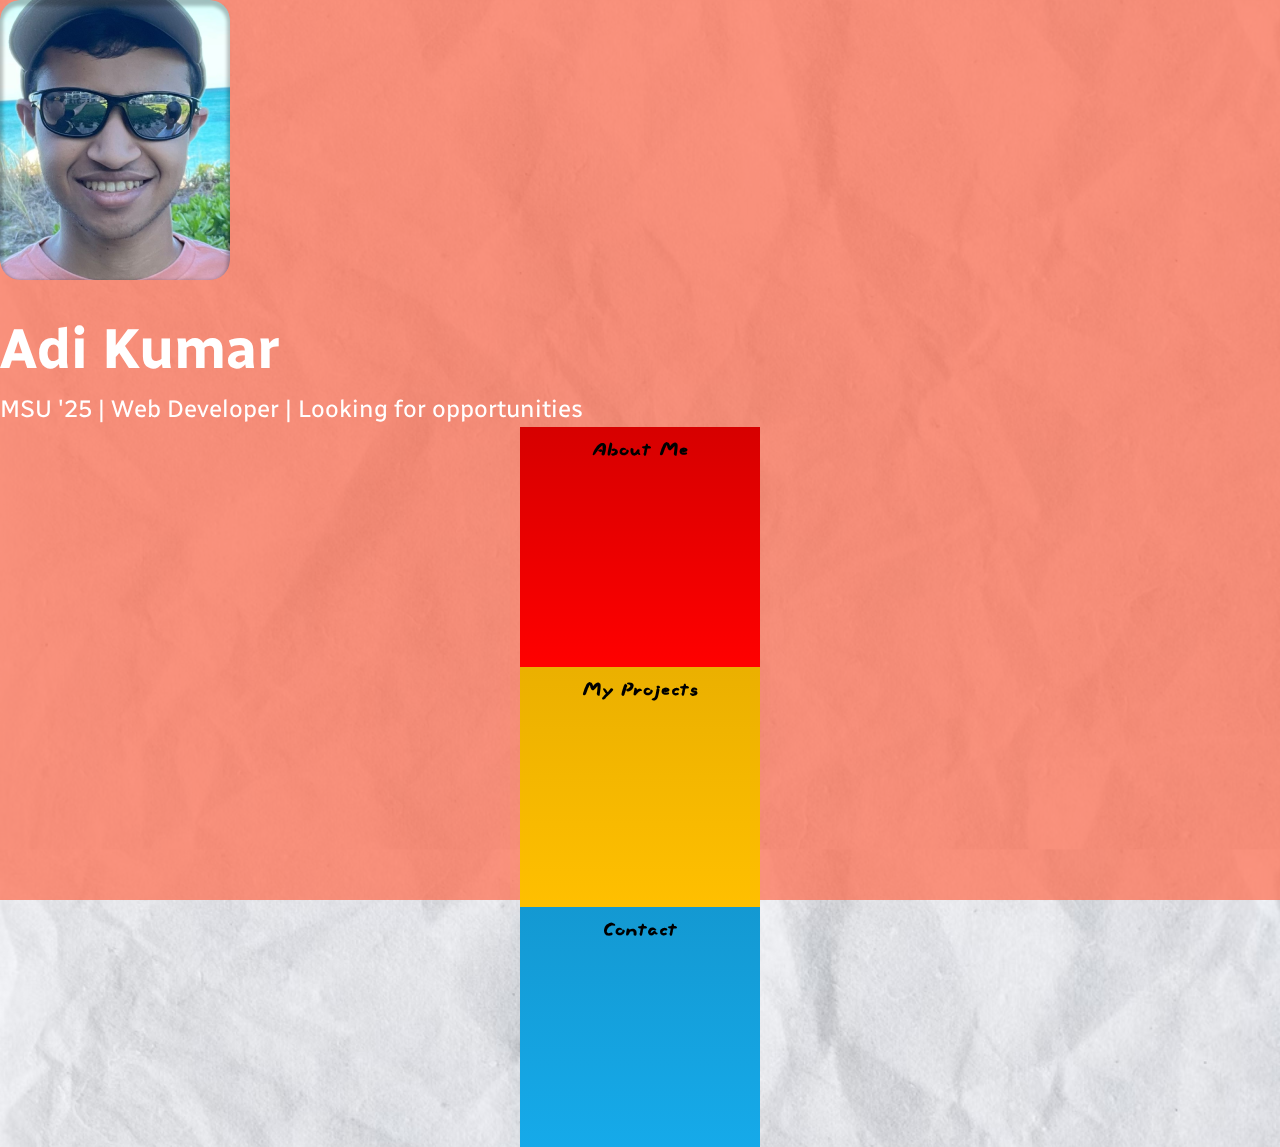
<file: index.html>
<!DOCTYPE html>
<html lang="en">
<head>
    <meta charset="UTF-8">
    <meta name="viewport" content="width=device-width, initial-scale=1.0">
    <title>Adi Kumar's Portfolio</title>
    <link rel="stylesheet" href="https://cdn.jsdelivr.net/npm/bootstrap@4.1.3/dist/css/bootstrap.min.css" integrity="sha384-MCw98/SFnGE8fJT3GXwEOngsV7Zt27NXFoaoApmYm81iuXoPkFOJwJ8ERdknLPMO" crossorigin="anonymous">
    <link rel="stylesheet" href="styles.css">
</head>
<body>
<!--NOTE: I used ChatGPT to assist with certain parts of this project, any time you see comments like this in the html or css file, it's AI generated.
However, note that ChatGPT doesn't always do that, for instance this page's structure was made with AI assistance.

Link to the conversation (contact if you can't see it): https://chat.openai.com/c/4937a7f6-a6f0-4b07-8476-4b39948fe224-->
<div class="container text-center">
    <div class="row my-4">
        <div class="col">
                <img src="profile.png" alt="Picture of me" class="profile-image">
            <h1>Adi Kumar</h1>
            <p class="caption">MSU '25 | Web Developer | Looking for opportunities</p>
        </div>
    </div>

    <div class="row">
        <div class="col-md-4 mb-3 d-flex align-items-center justify-content-center">
            <a href="about.html">
                <div class="card about-card shadow p-3 mb-5 bg-body rounded">
                    <div class="card-body">
                        <h2>About Me</h2>
                    </div>
                </div>
            </a>
        </div>

        <div class="col-md-4 mb-3 d-flex align-items-center justify-content-center">
            <a href="projects.html">
                <div class="card proj-card shadow p-3 mb-5 bg-body rounded">
                    <div class="card-body">
                        <h2>My Projects</h2>
                    </div>
                </div>
            </a>
        </div>
        
        <div class="col-md-4 mb-3 d-flex align-items-center justify-content-center">
            <a href="contact.html">
                <div class="card contact-card shadow p-3 mb-5 bg-body rounded">
                    <div class="card-body">
                        <h2>Contact</h2>
                    </div>
                </div>
            </a>
        </div>
    </div>
</div>

</body>
</html>
</file>
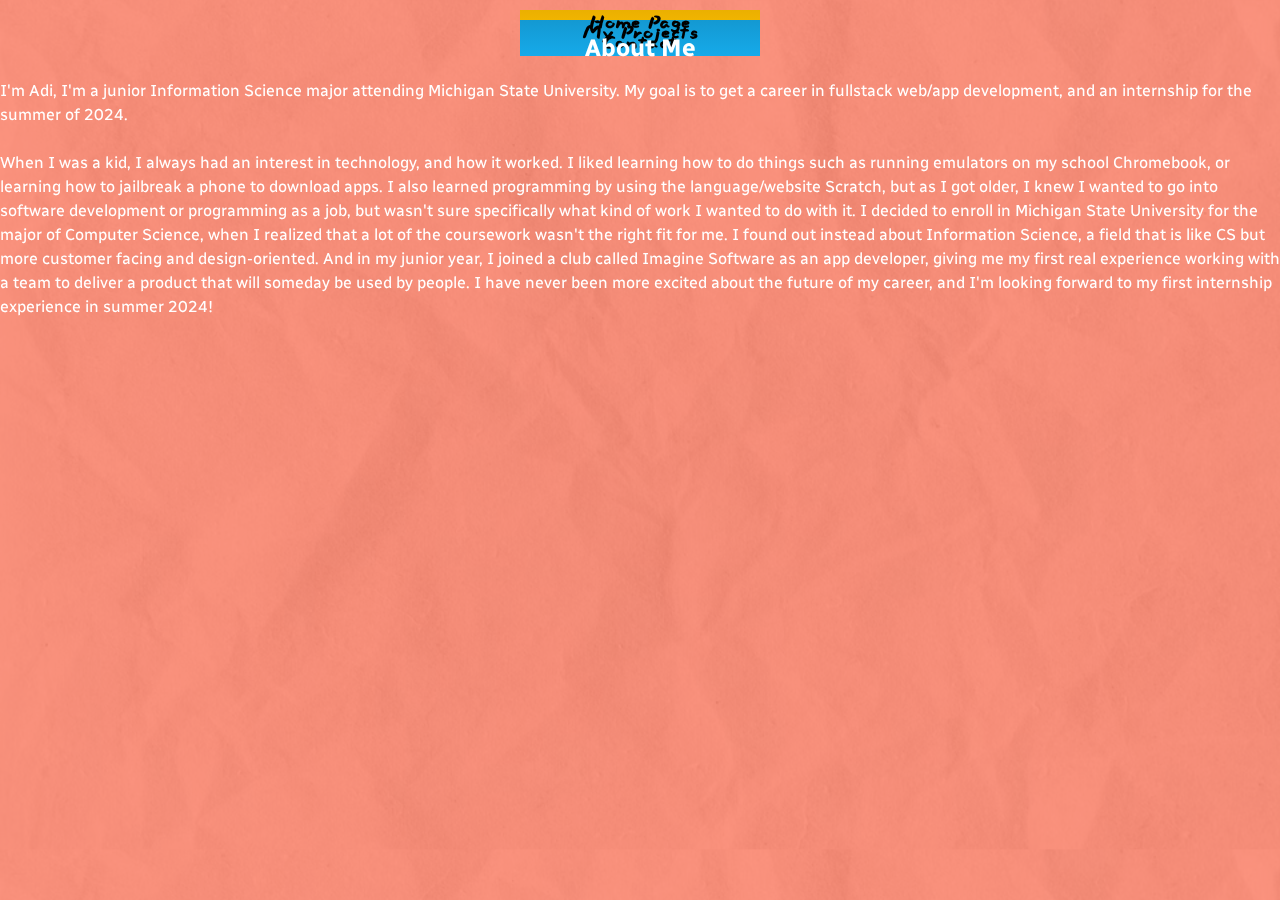
<file: about.html>
<!DOCTYPE html>
<html lang="en">
<head>
    <meta charset="UTF-8">
    <meta name="viewport" content="width=device-width, initial-scale=1.0">
    <title>Adi Kumar's Portfolio</title>
    <link rel="stylesheet" href="https://cdn.jsdelivr.net/npm/bootstrap@4.1.3/dist/css/bootstrap.min.css" integrity="sha384-MCw98/SFnGE8fJT3GXwEOngsV7Zt27NXFoaoApmYm81iuXoPkFOJwJ8ERdknLPMO" crossorigin="anonymous">
    <link rel="stylesheet" href="styles.css">
</head>
<body>
    <header>

        <div class="container text-center">
            <div class="row">
                <div class="col-md-4 mb-3 d-flex align-items-center justify-content-center">
                    <div class="header-card h-75">
                        <a href="index.html">
                            <div class="bg-danger bg-gradient shadow p-3 mb-5 bg-body rounded">
                                <div class="card-body">
                                    <h2>Home Page</h2>
                                </div>
                            </div>
                        </a>
                    </div>
                </div>

                <div class="col-md-4 mb-3 d-flex align-items-center justify-content-center">
                    <div class="header-card h-75">
                        <a href="projects.html">
                            <div class="proj-card shadow p-3 mb-5 bg-body rounded">
                                <div class="card-body">
                                    <h2>My Projects</h2>
                                </div>
                            </div>
                        </a>
                    </div>
                </div>

                <div class="col-md-4 mb-3 d-flex align-items-center justify-content-center">
                    <div class="header-card h-75">
                        <a href="contact.html">
                            <div class="contact-card shadow p-3 mb-5 bg-body rounded">
                                <div class="card-body">
                                    <h2>Contact</h2>
                                </div>
                            </div>
                        </a>
                    </div>
                </div>
            </div>
        </div>
    </header>

    
        <div class="container">
            <div class="row my-4">
                <div class="col">
                    <main class="bodyarea">
                        <h2 id="about">About Me</h2>
                        <p class="paragraph">I'm Adi, I'm a junior Information Science major attending Michigan State University. My goal is to get a career in fullstack web/app development, and an internship for the summer of 2024.
                        <br>
                        <br>
                        When I was a kid, I always had an interest in technology, and how it worked. I liked learning how to do things such as running emulators on my school Chromebook, or learning how to jailbreak a phone to download apps. I also learned programming by using the language/website Scratch, but as I got older, I knew I wanted to go into software development or programming as a job, but wasn't sure specifically what kind of work I wanted to do with it. I decided to enroll in Michigan State University for the major of Computer Science, when I realized that a lot of the coursework wasn't the right fit for me. I found out instead about Information Science, a field that is like CS but more customer facing and design-oriented. And in my junior year, I joined a club called Imagine Software as an app developer, giving me my first real experience working with a team to deliver a product that will someday be used by people. I have never been more excited about the future of my career, and I'm looking forward to my first internship experience in summer 2024!
                        </p>
                        <br>
                       
                    </main>
                </div>
            </div>
        </div>
        
    
</body>
</html>
</file>
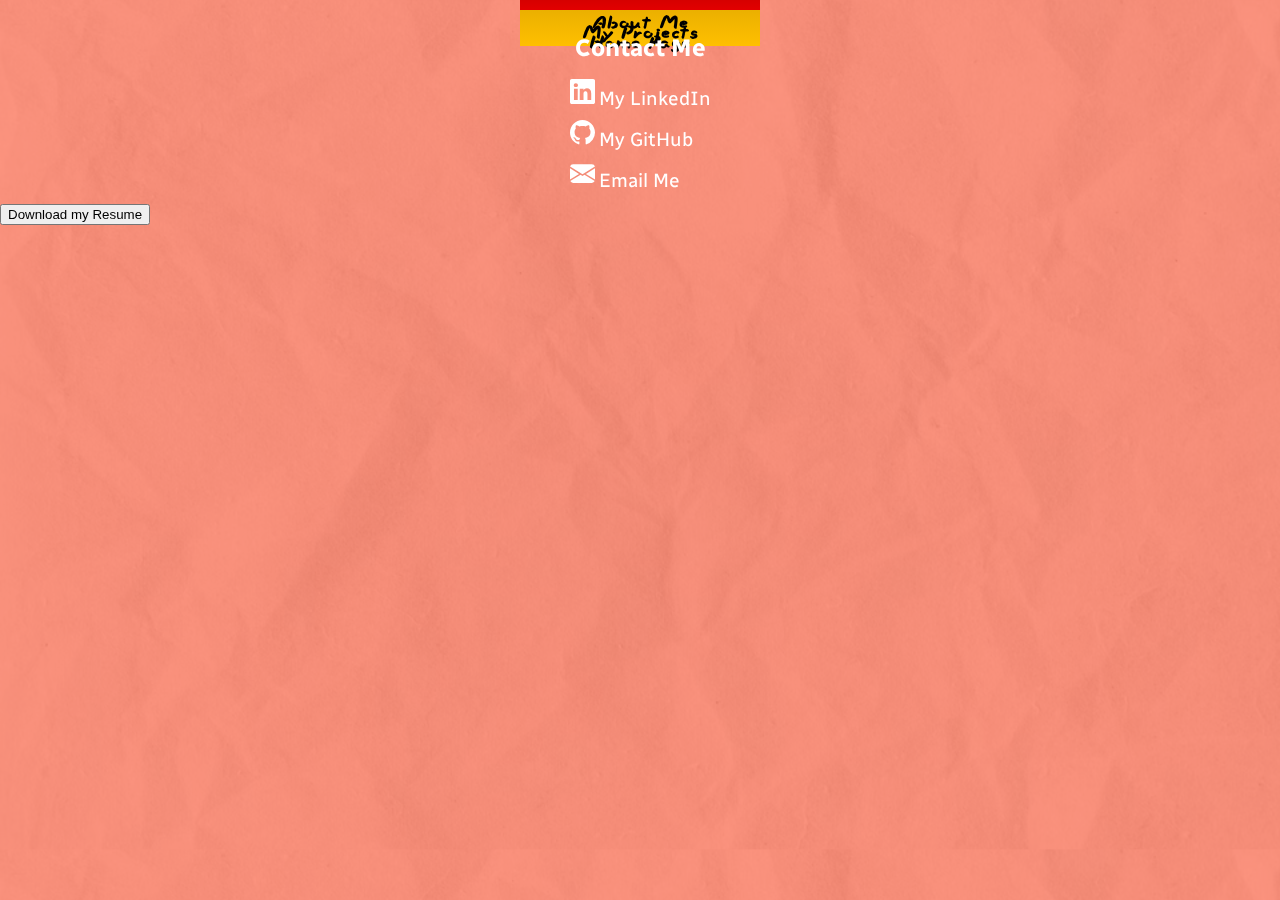
<file: contact.html>
<!DOCTYPE html>
<html lang="en">
<head>
    <meta charset="UTF-8">
    <meta name="viewport" content="width=device-width, initial-scale=1.0">
    <title>Adi Kumar's Portfolio</title>
    <link rel="stylesheet" href="https://cdn.jsdelivr.net/npm/bootstrap@4.1.3/dist/css/bootstrap.min.css" integrity="sha384-MCw98/SFnGE8fJT3GXwEOngsV7Zt27NXFoaoApmYm81iuXoPkFOJwJ8ERdknLPMO" crossorigin="anonymous">
    <link rel="stylesheet" href="styles.css">
</head>
<body>
    <header>

        <div class="container text-center">
            <div class="row">
                <div class="col-md-4 mb-3 d-flex align-items-center justify-content-center">
                    <div class="header-card h-75">
                        <a href="about.html">
                            <div class="about-card shadow p-3 mb-5 bg-body rounded">
                                <div class="card-body">
                                    <h2>About Me</h2>
                                </div>
                            </div>
                        </a>
                    </div>
                </div>

                <div class="col-md-4 mb-3 d-flex align-items-center justify-content-center">
                    <div class="header-card h-75">
                        <a href="projects.html">
                            <div class="proj-card shadow p-3 mb-5 bg-body rounded">
                                <div class="card-body">
                                    <h2>My Projects</h2>
                                </div>
                            </div>
                        </a>
                    </div>
                </div>

                <div class="col-md-4 mb-3 d-flex align-items-center justify-content-center">
                    <div class="header-card h-75">
                        <a href="index.html">
                            <div class="bg-info bg-gradient shadow p-3 mb-5 bg-body rounded">
                                <div class="card-body">
                                    <h2>Home Page</h2>
                                </div>
                            </div>
                        </a>
                    </div>
                </div>
            </div>
        </div>
    </header>
    <div class="container">
        <div class="row my-4">
            <div class="col">
                <main class="bodyarea">
                    <h2 id="about">Contact Me</h2>
                </main>
            </div>
        </div>
    </div>

    <div class="container">
        <div class="row mt-5">
            <div class="col">
                <div class="bodyarea">
                    <div class="row">
                        <a href="https://www.linkedin.com/in/aditya-kumar-788ba2262/" class="icon-link">
                            <svg xmlns="http://www.w3.org/2000/svg" width="25" height="25" fill="currentColor" class="bi bi-linkedin" viewBox="0 0 16 16">
                                <path d="M0 1.146C0 .513.526 0 1.175 0h13.65C15.474 0 16 .513 16 1.146v13.708c0 .633-.526 1.146-1.175 1.146H1.175C.526 16 0 15.487 0 14.854V1.146zm4.943 12.248V6.169H2.542v7.225h2.401m-1.2-8.212c.837 0 1.358-.554 1.358-1.248-.015-.709-.52-1.248-1.342-1.248-.822 0-1.359.54-1.359 1.248 0 .694.521 1.248 1.327 1.248h.016zm4.908 8.212V9.359c0-.216.016-.432.08-.586.173-.431.568-.878 1.232-.878.869 0 1.216.662 1.216 1.634v3.865h2.401V9.25c0-2.22-1.184-3.252-2.764-3.252-1.274 0-1.845.7-2.165 1.193v.025h-.016a5.54 5.54 0 0 1 .016-.025V6.169h-2.4c.03.678 0 7.225 0 7.225h2.4"/>
                            </svg>
                            <p class="linkedin">My LinkedIn</p>
                        </a>
                    </div>

                    <div class="row">
                        <a href="https://github.com/AdiKumar-MSU" class="icon-link">
                            <svg xmlns="http://www.w3.org/2000/svg" width="25" height="25" fill="currentColor" class="bi bi-github" viewBox="0 0 16 16">
                                <path d="M8 0C3.58 0 0 3.58 0 8c0 3.54 2.29 6.53 5.47 7.59.4.07.55-.17.55-.38 0-.19-.01-.82-.01-1.49-2.01.37-2.53-.49-2.69-.94-.09-.23-.48-.94-.82-1.13-.28-.15-.68-.52-.01-.53.63-.01 1.08.58 1.23.82.72 1.21 1.87.87 2.33.66.07-.52.28-.87.51-1.07-1.78-.2-3.64-.89-3.64-3.95 0-.87.31-1.59.82-2.15-.08-.2-.36-1.02.08-2.12 0 0 .67-.21 2.2.82.64-.18 1.32-.27 2-.27.68 0 1.36.09 2 .27 1.53-1.04 2.2-.82 2.2-.82.44 1.1.16 1.92.08 2.12.51.56.82 1.27.82 2.15 0 3.07-1.87 3.75-3.65 3.95.29.25.54.73.54 1.48 0 1.07-.01 1.93-.01 2.2 0 .21.15.46.55.38A8.012 8.012 0 0 0 16 8c0-4.42-3.58-8-8-8"/>
                            </svg>
                            <p class="github">My GitHub</p>
                        </a>
                    </div>

                    <div class="row">
                        <a href="mailto:kumarad2@msu.edu" class="icon-link">
                            <svg xmlns="http://www.w3.org/2000/svg" width="25" height="25" fill="currentColor" class="bi bi-envelope-fill" viewBox="0 0 16 16">
                                <path d="M.05 3.555A2 2 0 0 1 2 2h12a2 2 0 0 1 1.95 1.555L8 8.414.05 3.555ZM0 4.697v7.104l5.803-3.558zM6.761 8.83l-6.57 4.027A2 2 0 0 0 2 14h12a2 2 0 0 0 1.808-1.144l-6.57-4.027L8 9.586l-1.239-.757Zm3.436-.586L16 11.801V4.697l-5.803 3.546Z"/>
                              </svg>
                            <p class="email">Email Me</p>
                        </a>
                    </div>
                </div>
                <div class="row align-items-center justify-content-center">
                            <button type="button" class="btn btn-success btn-secondary btn-lg mt-3" onclick="downloadfile()">
                                Download my Resume
                            </button>
                            <script>
                                function downloadFile() {
                                    window.location.href = 'Adi Kumar Resume-Copy.pdf';
                                }
                            </script>
                                
                </div>
            </div>
        </div>
    </div>
    
</body>
</html>
</file>
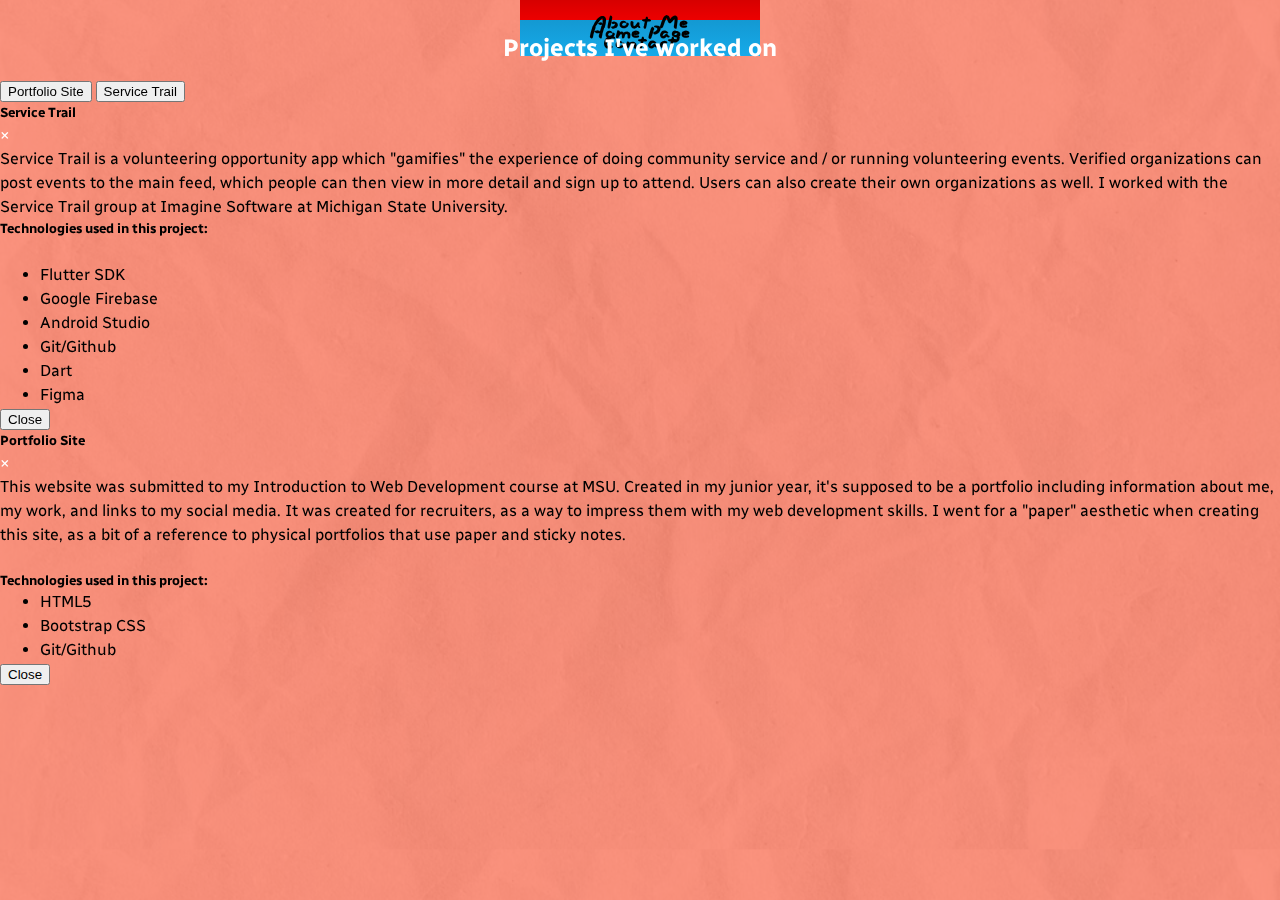
<file: projects.html>
<!DOCTYPE html>
<html lang="en">
<head>
    <meta charset="UTF-8">
    <meta name="viewport" content="width=device-width, initial-scale=1.0">
    <title>Adi Kumar's Portfolio</title>
    <link rel="stylesheet" href="https://cdn.jsdelivr.net/npm/bootstrap@4.1.3/dist/css/bootstrap.min.css" integrity="sha384-MCw98/SFnGE8fJT3GXwEOngsV7Zt27NXFoaoApmYm81iuXoPkFOJwJ8ERdknLPMO" crossorigin="anonymous">
    <link rel="stylesheet" href="styles.css">
    <script src="https://code.jquery.com/jquery-3.3.1.slim.min.js"></script>
    <script src="https://cdnjs.cloudflare.com/ajax/libs/popper.js/1.14.7/umd/popper.min.js"></script>
    <script src="https://stackpath.bootstrapcdn.com/bootstrap/4.3.1/js/bootstrap.min.js"></script>
</head>
<body>
    <header>

        <div class="container text-center">
            <div class="row">
                <div class="col-md-4 mb-3 d-flex align-items-center justify-content-center">
                    <div class="header-card h-75">
                        <a href="about.html">
                            <div class="about-card shadow p-3 mb-5 bg-body rounded">
                                <div class="card-body">
                                    <h2>About Me</h2>
                                </div>
                            </div>
                        </a>
                    </div>
                </div>

                <div class="col-md-4 mb-3 d-flex align-items-center justify-content-center">
                    <div class="header-card h-75">
                        <a href="index.html">
                            <div class="bg-warning bg-gradient shadow p-3 mb-5 bg-body rounded">
                                <div class="card-body">
                                    <h2>Home Page</h2>
                                </div>
                            </div>
                        </a>
                    </div>
                </div>

                <div class="col-md-4 mb-3 d-flex align-items-center justify-content-center">
                    <div class="header-card h-75">
                        <a href="contact.html">
                            <div class="contact-card shadow p-3 mb-5 bg-body rounded">
                                <div class="card-body">
                                    <h2>Contact</h2>
                                </div>
                            </div>
                        </a>
                    </div>
                </div>
            </div>
        </div>
    </header>

    <div class="container">
        <div class="row my-4">
            <div class="col">
                <main class="bodyarea">
                    <h2 id="about">Projects I've worked on</h2>
                </main>
            </div>
        </div>
    </div>

    <div class="container">
        <div class="row mt-3">
                <div class="bodyarea">
                    <div class="row align-items-center justify-content-center">      
                        <!-- Button trigger modal -->
                        <div class="col-lg-12">
                            <button type="button" class="btn btn-primary btn-lg btn-block" data-toggle="modal" data-target="#portfolio">
                                Portfolio Site
                            </button>

                        <!-- Button trigger modal -->
                        <button type="button" class="btn btn-primary btn-lg btn-block" data-toggle="modal" data-target="#servicetrail">
                            Service Trail
                        </button>
                    </div>
                 </div>
                </div>
        </div>
    </div>

    <div class="modal fade" id="servicetrail" tabindex="-1" role="dialog" aria-labelledby="servicetrailTitle" aria-hidden="true">
        <div class="modal-dialog modal-dialog-scrollable" role="document">
          <div class="modal-content">
            <div class="modal-header">
              <h5 class="modal-title" id="servicetrailTitle">Service Trail</h5>
                <span aria-hidden="true">&times;</span>
            </div>
            <div class="modal-body">
              <p>
                Service Trail is a volunteering opportunity app which "gamifies" the experience of doing community service and / or running volunteering
                events. Verified organizations can post events to the main feed, which people can then view in more detail and sign up to attend. Users can 
                also create their own organizations as well. I worked with the Service Trail group at Imagine Software at Michigan State University.
              </p>
                <h5>Technologies used in this project:</h5>
                <br>
                <ul>
                    <li>Flutter SDK</li>
                    <li>Google Firebase</li>
                    <li>Android Studio</li>
                    <li>Git/Github</li>
                    <li>Dart</li>
                    <li>Figma</li>
                </ul>
              
            </div>
            <div class="modal-footer">
              <button type="button" class="btn btn-secondary" data-dismiss="modal">Close</button>
            </div>
          </div>
        </div>
      </div>

    <div class="modal fade" id="portfolio" tabindex="-1" role="dialog" aria-labelledby="portfolioTitle" aria-hidden="true">
        <div class="modal-dialog modal-dialog-scrollable" role="document">
            <div class="modal-content">
                <div class="modal-header">
                    <h5 class="modal-title" id="portfolioTitle">Portfolio Site</h5>
                        <span aria-hidden="true">&times;</span>
                    
                    </div>
                    <div class="modal-body">
                        <p>
                            This website was submitted to my Introduction to Web Development course at MSU. Created in my junior year,
                            it's supposed to be a portfolio including information about me, my work, and links to my social media. It was created for
                            recruiters, as a way to impress them with my web development skills. I went for a "paper" aesthetic when creating this site, as a 
                            bit of a reference to physical portfolios that use paper and sticky notes.
                        </p>
                        <br>
                        <h5>Technologies used in this project:</h5>
                        <ul>
                            <li>HTML5</li>
                            <li>Bootstrap CSS</li>
                            <li>Git/Github</li>
                        </ul>
                    </div>
                    <div class="modal-footer">
                        <button type="button" class="btn btn-secondary" data-dismiss="modal">Close</button>
                    </div>
                </div>
            </div>
        </div>    
</body>
</html>
</file>
<file: styles.css>
@import url('https://fonts.googleapis.com/css?family=Slackside+One');
@import url('https://fonts.googleapis.com/css?family=Radio+Canada');

*, *::before, *::after {
    box-sizing: border-box;
  }
  /*
    2. Remove default margin
  */
  * {
    margin: 0 auto;
  }

body {
    line-height: 1.5;
    color: white; /* White text color */
    font-family: 'Radio Canada', sans-serif; /* Font family */
    background-image: url(paper.PNG);
    background-size: 100%;
}

body::before {
    content: "";
    position: fixed;
    top: 0;
    right: 0;
    bottom: 0;
    left: 0;
    background: rgba(255, 106, 74, 0.7); /* Adjust the alpha for transparency */
    z-index: -1;
}
  

header {
    width: 100%;
    height: auto;
    display: flex;
    justify-content: center;
    align-items: center;
    top: 0;
}

.profile-image {
    width: 18%; /* Adjust to your preference */
    margin-bottom: 20px;
    border-radius: 20px;
}

h1 {
    font-size: 3.5rem; /* Adjust to your preference */
}


#about {
    text-align: center;
    padding-bottom: 1%;
  }

a:link, a:visited, a:link:active, a:visited:active { 
    color:#000;
    text-decoration: none;
}

p.caption {
    font-size: 1.5rem;
}


.card {
    height: 240px;
    width: 240px;
    border: none;
    color: #000;
    font-family: 'Slackside One' /* Black text color for card titles */
}

.header-card {
    width: 240px;
    height: 10px;
    border: none;
    color: #000;
    font-family: 'Slackside One' /* Black text color for card titles */
}

.card-body {
    display: flex;
    flex-direction: column;
    justify-content: center;
    text-align: center;
}

.about-card {
    background-image: linear-gradient(to bottom, hsl(0, 100%, 42%), hsl(0, 100%, 50%)); /* For the 'About Me' card */
    
}

.proj-card {
    background-image: linear-gradient(to bottom, hsl(45, 100%, 46%), hsl(45, 100%, 50%)); /* For the 'My Projects' card*/
}

/* Customize the card for 'Contact' section */
.contact-card {
    background-image: linear-gradient(to bottom, hsl(198, 83%, 45%), hsl(198, 83%, 50%)); /* For the 'Contact' card */
}

.bi {
    margin-right: 0px;
    margin-bottom: 16px;
    color: #fff;
}

a.icon-link {
    display: flex;
    align-items: center; /* Vertically center the items */
 /* Horizontally center the items */
    text-decoration: none;
    color: #fff /* Optional: Removes underline from the link */
  }

  a.icon-link:visited, a.icon-link:link:active, a.icon-link:visited:active {
    color: #fff;
  }
  

p.linkedin, p.github, p.email {
    font-size: 1.2rem;
    margin-left: .25rem;
}

p.github {
    padding-right: 1.1rem;
}

p.email {
    padding-right: 1.9rem;
}

.modal-body {
    max-height: calc(100vh - 210px);
    overflow-y: auto;
    color:#000
  }

h5.modal-title {
    color: #000;
  }



/* Media query for smaller screens */
@media (max-width: 768px) {
    h1 {
        font-size: 2rem;
    }
}
</file>
